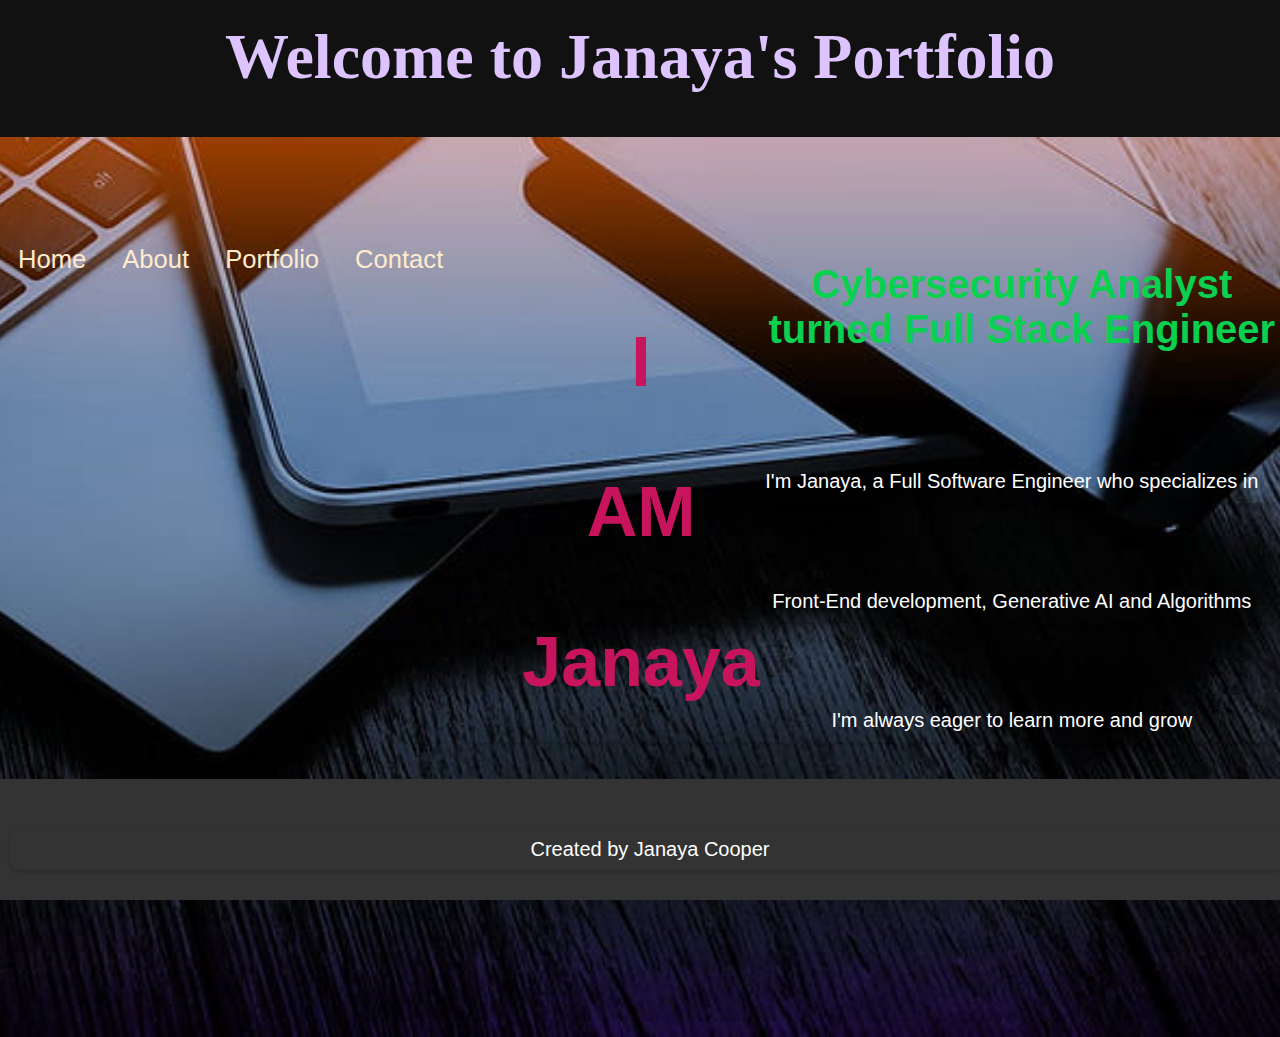
<file: Personal _Site/index.html>
<!DOCTYPE html>
<html lang="en">
<head>
    <meta charset="UTF-8">
    <meta name="viewport" content="width=device-width, initial-scale=1.0">
    <title>Janaya's Portfolio </title>
    <link rel="stylesheet" href="style.css"/>
    <script src="script.js"></script>
</head>
<style>
    /* Styling for CSS */
</style>
<body>
        <h1>Welcome to Janaya's Portfolio</h1>

    </div>
    <div class="container">
    <div class="navbar">
        <ul>
            <li><a href="index.html">Home</a></li>
            <li><a href="about.html">About</a></li>
            <li><a href="portfolio.html">Portfolio</a></li>
            <li><a href="contact.html">Contact</a></li>
            
        </ul>
        <div class="content">
            <div class="left-col">
            <h2>I<br>AM<br>Janaya<br>Cooper<br></h2>
            </div>
            <div class="right-col">
                <h2> Cybersecurity Analyst turned Full Stack Engineer </h2>
                <br>
                    <br>
                    <p>I'm Janaya, a Full Software Engineer who specializes in </p>
                    <br>
                        <p>Front-End development, Generative AI and Algorithms</p> 
                        <br>
                    
                    <p>I'm always eager to learn more and grow</p>
                </main>
                </div>
                </div>
                <script>
                    // JavaScript code goes here
 
                </script>
                <footer>
                    <p>Created by Janaya Cooper</p>
                  </footer>
</body>
</html>
</file>
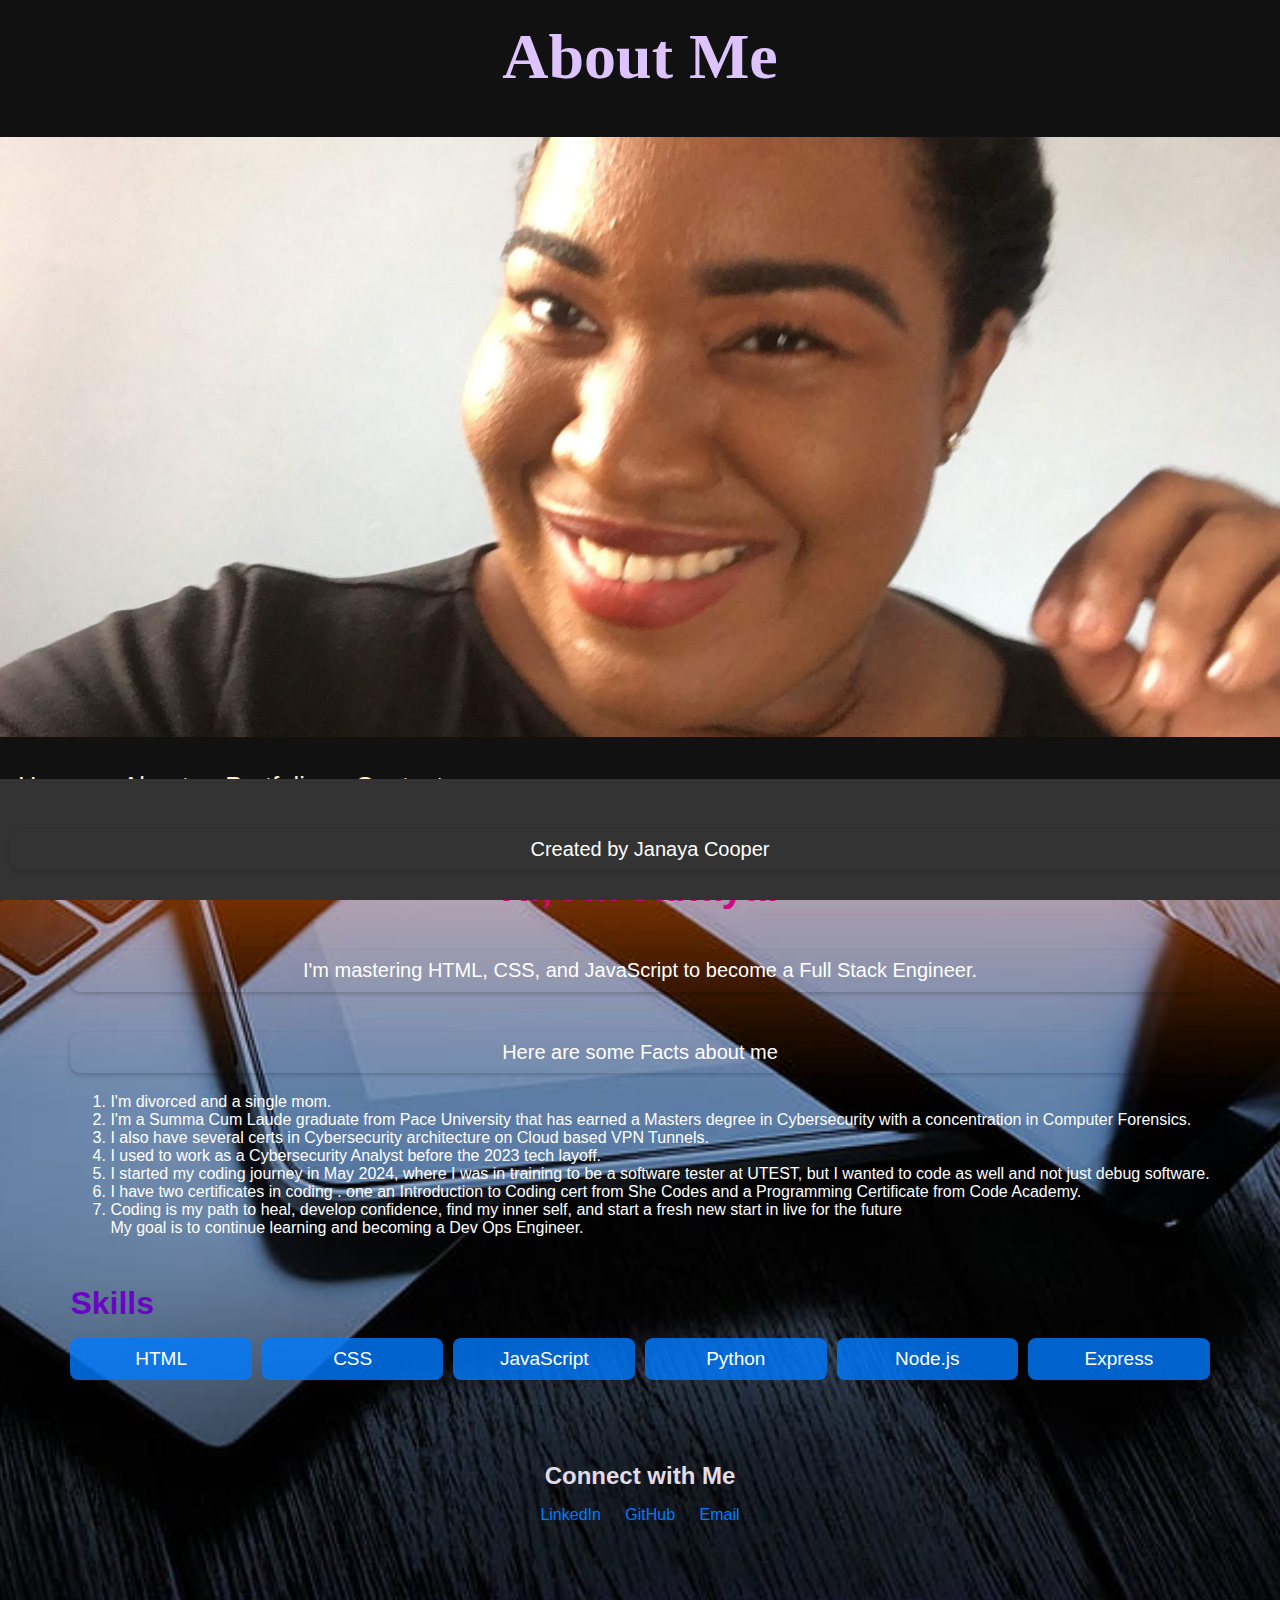
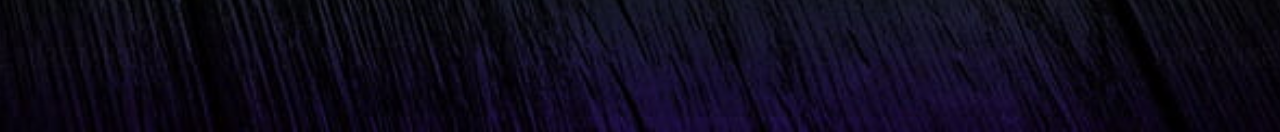
<file: Personal _Site/about.html>
<!DOCTYPE html>
<html lang="en">
  <head>
    <meta charset="UTF-8" />
    <meta name="viewport" content="width=device-width, initial-scale=1.0" />
    <title>About Me</title>
    <link rel="stylesheet" href="style.css" />
    <script src="script.js"></script>
    </head>
    <style>
      /* General styling */
      body {
        margin: 0;
        padding: 0;
        box-sizing: border-box;
        height: 100%;
        width: 100%;
        font-family: "Lato", sans-serif;
        overflow-x: hidden;
        background-color: #111;
        color: white;
      }
      
   /* Responsive Design for tablets */
   @media (max-width: 768px) {
    body {
      font-size: 14px;
    }
  }
  
  /*  Responsive Design For phones */
  @media (max-width: 480px) {
    body {
      font-size: 12px;
    }
  }
   /* Container styling */
      .container {
        display: flex;
        flex-direction: column;
        justify-content:space-between;
        align-items:center;
        background-position: center;
        background-size: cover;
        background-image: url("media/portbackground.jpeg");
        min-height: 100vh;
        width: 100%;
        display:flex;
      }

      /* Navbar styling */
      .navbar {
        list-style: none;
        margin: auto;
        padding: 15px 0px;
        justify-content: space-between;
        display: flex;
      }

      .navbar ul {
        display: flex;
        padding: 0px;
      }

      .navbar ul li {
        margin: 0px 18px;
        list-style: none;
      }

      .navbar ul li a {
        color: blanchedalmond;
        text-decoration: none;
        font-size: 2vw;
        transition: 0.6s ease-in-out;
      }
      /*NavBar hover styles */
      .navbar ul li a:hover {
        color: darksalmon;
      }

      .profile {
        display: flex;
        align-items: center;
        margin-bottom: 32px;
      }

      .profile img {
        border-radius: 50%;
        width: 100px;
        height: 100px;
        margin-right: 20px;
      }

      /* Skills Section */
      .skills {
        margin: 32px 0px;
      }

      .skills h3 {
        font-size: 32px;
        color: rgb(107, 5, 197);
        margin-bottom: 1rem;
      }

      .skills-grid {
        display: grid;
        grid-template-columns: repeat(auto-fit, minmax(100px, 1fr));
        gap: 10px;
      }

      .skill-item {
        background: rgba(0, 123, 255, 0.8);
        color: white;
        padding: 10px;
        border-radius: 8px;
        text-align: center;
        font-size: 19px;
        transition: transform 0.3s;
      }

      .skill-item:hover {
        transform: scale(1.1);
      }

      /* Social Media links */
      .socials {
        margin-top: 32px;
        text-align: center;
      }

      .socials a{
        margin: 0 10px;
        color: #007bff;
        text-decoration: none;
      }
      /* Hover effect */
      .socials a:hover{
        color: #2ECC71;
        transition: color 0.3s;
        transform: scale(1.05);
      }
      /*Heading styling*/
      h1 {
        color: rgb(222, 196, 255);
        font-size: 4em;
        text-align: center;
        margin-top: 20px;
      }
      h2 {
        color: rgb(207, 11, 135);
        font-size: 2.5em;
        margin-bottom: 32px;
        text-align: center;
      }

      h3 {
        color: rgb(226, 220, 231);
        font-size: 24px;
        margin-bottom: 16px;
      }
      /* Paragraph styling*/
      p {
        font-size: 20px;
        margin-bottom: 20px;
        line-height: 1.5px;
        text-align: center;
        margin-top: 40px;
        border-radius: 10px;
        box-shadow: 0px 2px 4px rgba(0, 0, 0, 0.2);
        padding: 20px;
      }
      /* Footer styling */
      footer {
        background-color: #333;
        color: white;
        text-align: center;
        padding: 10px;
        position: fixed;
        bottom: 0;
        width: 100%;
      }
    </style>
  </head>
  <body>
    <header>

      <h1>About Me</h1>
      
 <img src="media/profilepicture.jpg" alt ="profile picture" class="profile-pic" >
      <nav class="navbar">
        <ul>
          <li><a href="index.html">Home</a></li>
          <li><a href="about.html">About</a></li>
          <li><a href="portfolio.html">Portfolio</a></li>
          <li><a href="contact.html">Contact</a></li>
        </ul>
      </nav>
    </header>

    <div class="container">
      <main>
        <div class="profile">
          <div>
            <h2>Hi, I'm Janaya!</h2>
            <p> I'm mastering HTML, CSS, and JavaScript to become a Full Stack
              Engineer.</p>
             <p> Here are some Facts about me </p>
              <ol>
             <li> I'm divorced and a single mom.</li>
               <li>I'm a Summa Cum Laude graduate from Pace University that has earned a Masters degree in Cybersecurity with a concentration in Computer Forensics.</li>
             <li>  I also have several certs in Cybersecurity architecture on Cloud based VPN Tunnels.</li>
             <li> I used to work as a Cybersecurity Analyst before the 2023  tech layoff.</li>
               <li> I started my coding journey in May 2024, where I was in training to be a software tester at UTEST, but I wanted to code as well and not just debug software.</li> 
             <li>I have two certificates in coding . one an Introduction to Coding cert from She Codes and a Programming Certificate from Code Academy. </li>  
            
             <li> Coding is my path to heal, develop confidence, find my inner self, and start a fresh new start in live for the future</li>
            </i> My goal is to continue learning and becoming a Dev Ops Engineer.</li>
              
              
            </ol>
            
          </div>
        </div>

        <!-- Enhanced Skills Section -->
        <section class="skills">
          <h3>Skills</h3>
          <div class="skills-grid">
            <div class="skill-item">HTML</div>
            <div class="skill-item">CSS</div>
            <div class="skill-item">JavaScript</div>
            <div class="skill-item">Python</div>
            <div class="skill-item">Node.js</div>
            <div class="skill-item">Express</div>
          </div>
        </section>
        <br />
        <section class="socials">
          <h3>Connect with Me</h3>
          <a href="https://www.linkedin.com/in/janaya-cooper/" target="_blank"
            >LinkedIn</a
          >
          <a href="https://github.com/Jayscodezone" target="_blank">GitHub</a>
          <a href="mailto:jayscodedynasty@gmail.com">Email</a>
        </section>
      </main>
    </div>

    <footer>
      <p>Created by Janaya Cooper</p>
    </footer>
  </body>
</html>
</file>
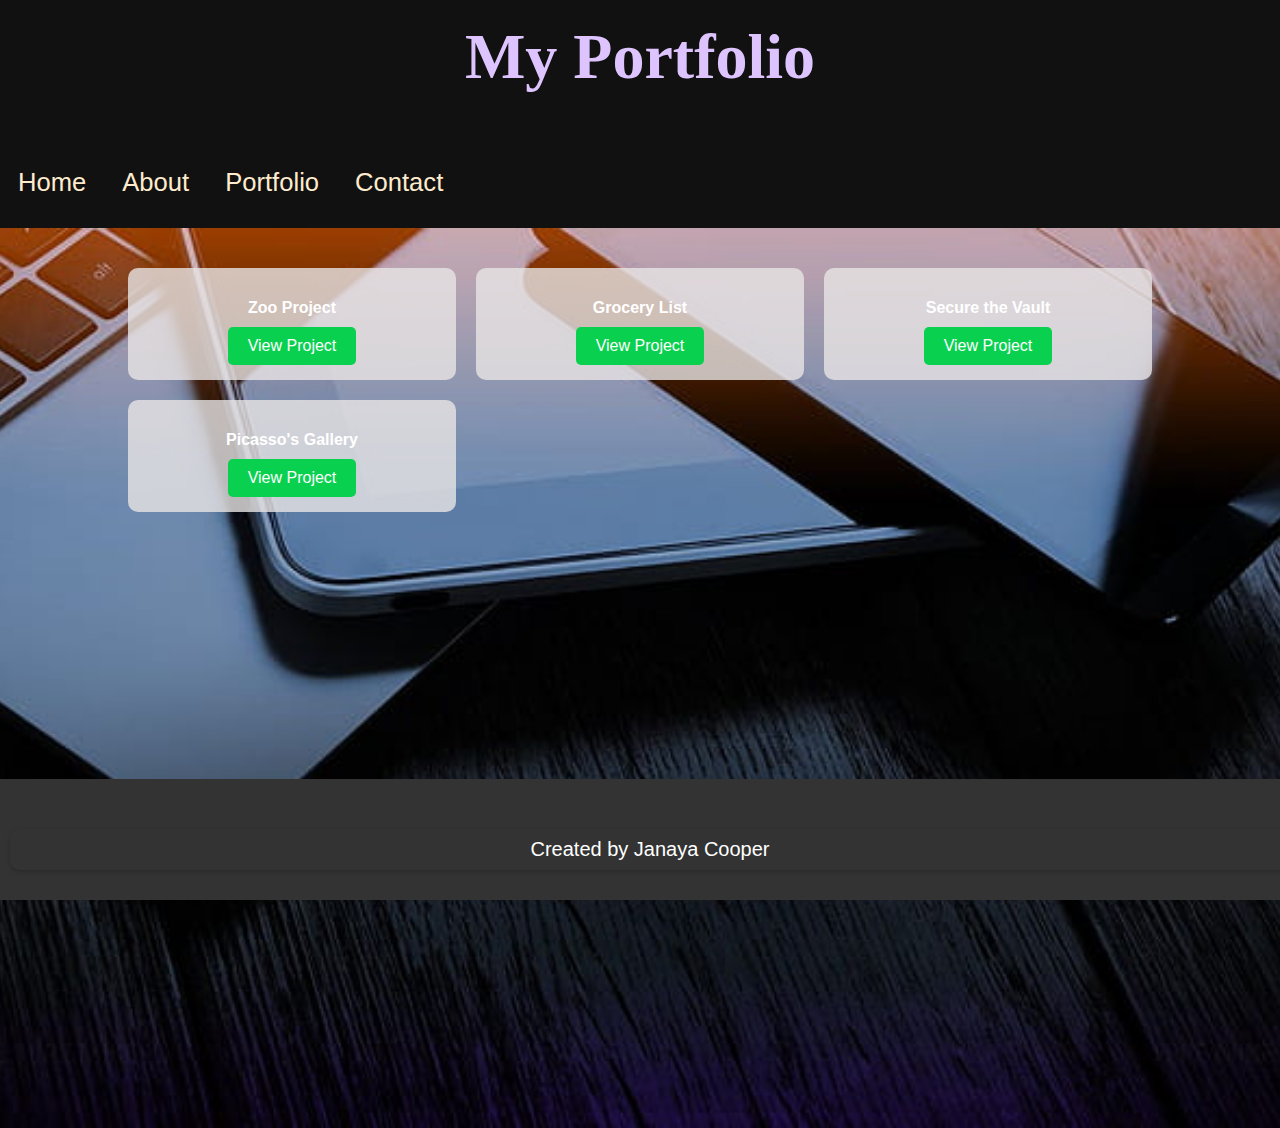
<file: Personal _Site/portfolio.html>
<!DOCTYPE html>
<html lang="en">
  <head>
    <meta charset="UTF-8" />
    <meta name="viewport" content="width=device-width, initial-scale=1.0" />
    <title>My Portfolio</title>
    <link rel="stylesheet" href="style.css"/>
    <script src="script.js"></script>
    </head>

    <style>
      /* General Styling */
      body {
        margin: 0;
        padding: 0;
        box-sizing: border-box;
        height: 100%;
        width: 100%;
        font-family: "Lato", sans-serif;
        overflow-x: hidden;
        background-color: #111;
        color: white;
      }
      /* Responsive Design for tablets */
      @media (max-width: 768px) {
    body {
      font-size: 14px;
    }
  }
  
  /*  Responsive Design For phones */
  @media (max-width: 480px) {
    body {
      font-size: 12px;
    }
  }
/* styling for container */
      .container {
        display: flex;
       flex-direction: column;
       justify-content:space-between;
       align-items:center;
        background-position: center;
        background-size: cover;
        background-image: url("media/portbackground.jpeg");
        min-height: 100vh;
        width: 100%;
      }

      /* Navbar Styling */
      .navbar {
        list-style: none;
        margin: auto;
        padding: 15px 0px;
        justify-content: space-between;
        display: flex;
      }

      .navbar ul {
        display: flex;
        padding: 0px;
      }

      .navbar ul li {
        margin: 0px 18px;
        list-style: none;
      }

      .navbar ul li a {
        color: blanchedalmond;
        text-decoration: none;
        font-size: 2vw;
        transition: color 0.6s ease-in-out;
      }
/*NavBar hover styles */
      .navbar ul li a:hover {
        color: darksalmon;
    
      }
/*header styling */
      h1 {
        text-align: center;
        font-size: 4em;
        color: rgb(222, 196, 255);
        margin-top: 20px;
      }

      /*  Grid Section */
      .portfolio {
        display: grid;
        grid-template-columns: repeat(auto-fit, minmax(300px, 1fr));
        gap: 20px;
        padding: 40px;
        width: 80%;
        margin: 0 auto;
      }

      .project-card {
        background-color: rgba(233, 229, 229, 0.8);
        border-radius: 10px;
        overflow: hidden;
        transition: transform 0.3s, box-shadow 0.3s;
      }

      .project-card:hover {
        transform: scale(1.05);
        box-shadow: 0 10px 15px rgba(0, 0, 0, 0.3);
      }

      .project-card img {
        width: 100%;
        height: 200px;
        object-fit: cover;
      }

      .project-info {
        padding: 15px;
        text-align: center;
      }

      .project-info h3 {
        font-size: 16px;
        margin-bottom: 10px;
      }

      .project-info p {
        font-size: 16px;
        margin-bottom: 15px;
      }

      .project-info a {
        display: inline-block;
        padding: 10px 20px;
        background-color: rgb(9, 209, 79);
        color: white;
        text-decoration: none;
        border-radius: 5px;
        transition: background-color 0.3s;
      }
      /* Project info hover styles */
      .project-info a:hover {
        background-color: rgb(5, 150, 50);
        
      }

      /* Footer Styling */
      footer {
        background-color: #333;
        color: white;
        text-align: center;
        padding: 10px;
        position: fixed;
        bottom: 0;
        width: 100%;
      }
    </style>
  </head>
  <body>
    <header>
      <h1>My Portfolio</h1>
      <nav class="navbar">
        <ul>
          <li><a href="index.html">Home</a></li>
          <li><a href="about.html">About</a></li>
          <li><a href="portfolio.html">Portfolio</a></li>
          <li><a href="contact.html">Contact</a></li>
        </ul>
      </nav>
    </header>

    <div class="container">
      <section class="portfolio">
        <!-- Project 1 -->
        <div class="project-card">
          
          <div class="project-info">
            <h3>Zoo Project</h3>
          
            <a href="https://github.com/Jayscodezone/fsa-coursework/tree/main/CourseWork/block05/Workshop" target="_blank">View Project </a>
          </div>
        </div>

        <!-- Project 2 -->
        <div class="project-card">
          <div class="project-info">
            <h3>Grocery List</h3>
            <a href="https://github.com/Jayscodezone/fsa-coursework/tree/main/CourseWork/block06/guidedPractice/workshop" target="_blank">View Project</a>
          </div>
        </div>

        <!-- Project 3 -->
        <div class="project-card">
          <div class="project-info">
            <h3>Secure the Vault </h3>
            <a href="https://github.com/Jayscodezone/fsa-coursework/tree/main/block07/workshop3" target="_blank">View Project</a>
          </div>
        </div>

        <!-- Project 4 -->
        <div class="project-card">
          <div class="project-info">
            <h3>Picasso's Gallery </h3>
          
            <a href="https://github.com/Jayscodezone/fsa-coursework/tree/main/block10/Picasso" target="_blank">View Project</a>
          </div>
        </div>
      </section>
    </div>

    <footer>
      <p>Created by Janaya Cooper</p>
    </footer>
  </body>
</html>
</file>
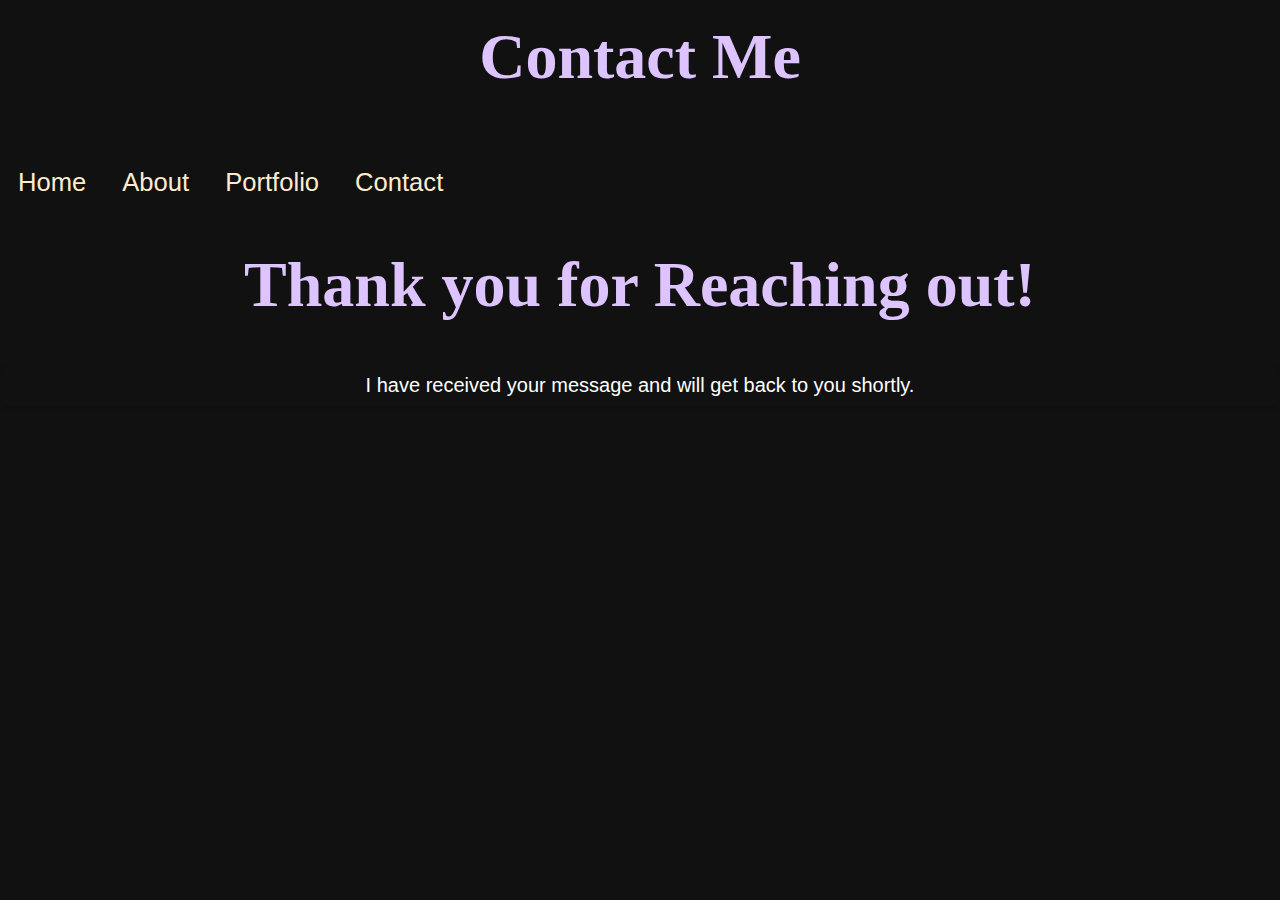
<file: Personal _Site/success.html>
<!DOCTYPE html>
<html lang="en">
<head>
    <meta charset="UTF-8">
    <meta name="viewport" content="width=device-width, initial-scale=1.0">
    <title>Success Message</title>
    <link rel="stylesheet" href="style.css" />
    <script defer src="success.js"></script>
</head>
<style>
    /* Styling for CSS */

      /* General styling */
      body {
        margin: 0;
        padding: 0;
        box-sizing: border-box;
        height: 100%;
        width: 100%;
        font-family: "Lato", sans-serif;
        overflow-x: hidden;
        background-color: #111;
        color: white;
      }
      
   /* Responsive Design for tablets */
   @media (max-width: 768px) {
    body {
      font-size: 14px;
    }
  }
  
  /*  Responsive Design For phones */
  @media (max-width: 480px) {
    body {
      font-size: 12px;
    }
  }
   /* Container styling */
      .container {
        background-position: center;
        background-size: cover;
        background-image: url("media/portbackground.jpeg");
        min-height: 100vh;
        width: 100%;
        display:flex;
      }

      /* Navbar styling */
      .navbar {
        list-style: none;
        margin: auto;
        padding: 15px 0px;
        justify-content: space-between;
        display: flex;
      }

      .navbar ul {
        display: flex;
        padding: 0px;
      }

      .navbar ul li {
        margin: 0px 18px;
        list-style: none;
      }

      .navbar ul li a {
        color: blanchedalmond;
        text-decoration: none;
        font-size: 2vw;
        transition: 0.3s ease-in-out;
      }
      /*NavBar hover styles */
      .navbar ul li a:hover {
        color: darksalmon;
      }
</style>
<body>
    <h1>Contact Me</h1>
    <nav class="navbar">
      <ul>
        <li><a href="index.html">Home</a></li>
        <li><a href="about.html">About</a></li>
        <li><a href="portfolio.html">Portfolio</a></li>
        <li><a href="contact.html">Contact</a></li>
      </ul>
    </nav>
  </header>

</style>
<body>

    <h1> Thank you for Reaching out! </h1>
    <p> I have received your message and will get back to you shortly. </p>
</body>
</html>
</file>
<file: Personal _Site/style.css>
/*body styling */
body {
  margin: 0;
  padding: 0;
  box-sizing: border-box;
  height: 100%;
  width: 100%;
  font-family: "Lato", sans-serif;
  overflow-x: hidden; /* Prevents horizontal scroll issues */
  color: white;
  background-color:#111;
}
/* For tablets */
@media (max-width: 768px) {
  body {
    font-size: 14px;
  }
}

/* For phones */
@media (max-width: 480px) {
  body {
    font-size: 12px;
  }
}
/* style for main container */
.container {
  display: flex;
  flex-direction: column;
  justify-content:space-between;
  align-items:center;
  background-position: center;
  background-size: cover;
  background-image: url("media/portbackground.jpeg");
  min-height: 100vh;
  width: 100%;
}
/* Nav styling */
.navbar {
  list-style: none;
  margin: auto;
  padding: 15px 0px;
  justify-content: space-between;
  display: flex;
}

.navbar ul {
  display: flex;
  padding: 0px;
}

.navbar ul li {
  margin: 0px 18px;
  list-style: none;
}
.navbar ul li a {
  color: blanchedalmond;
  text-decoration: none;
  font-size: 2vw;
  transition: color 0.6 ease-in-out;
}
/*NavBar hover styles */
.navbar ul li a:hover {
  color: darksalmon;
}

/* left column styling*/

.left-col {
  margin-left: 7%;
}

.left-col h2 {
  font-size: 70px;
  color: rgb(200, 20, 92);
  line-height: 150px;
  float: left;
}

/*header styling*/

h1 {
  color: rgb(222, 196, 255);
  font-size: 4em;
  text-align: center;
  margin-top: 20px;
  font-family: cursive;
}
h2 {
  color: rgb(9, 209, 79);
  font-size: 2.5em;
  text-align: center;

}
h5 {
  color: rgb(255, 255, 255);
  font-size: 30px;
}
p{
    font-size: 20px;
    margin-bottom: 20px;
    line-height: 1.5px;
    text-align: center;
    margin-top: 40px;
    border-radius: 10px;
    box-shadow: 0px 2px 4px rgba(0, 0, 0, 0.2);
    padding: 20px;

}

.profile-pic{
    height:600px;
    width:100%;
    object-fit: cover;
}
/*footer styling*/
footer {
  background-color: #333;
  color: white;
  text-align: center;
  padding: 10px;
  position: fixed;
  bottom: 0;
  width: 100%;
}
</file>
